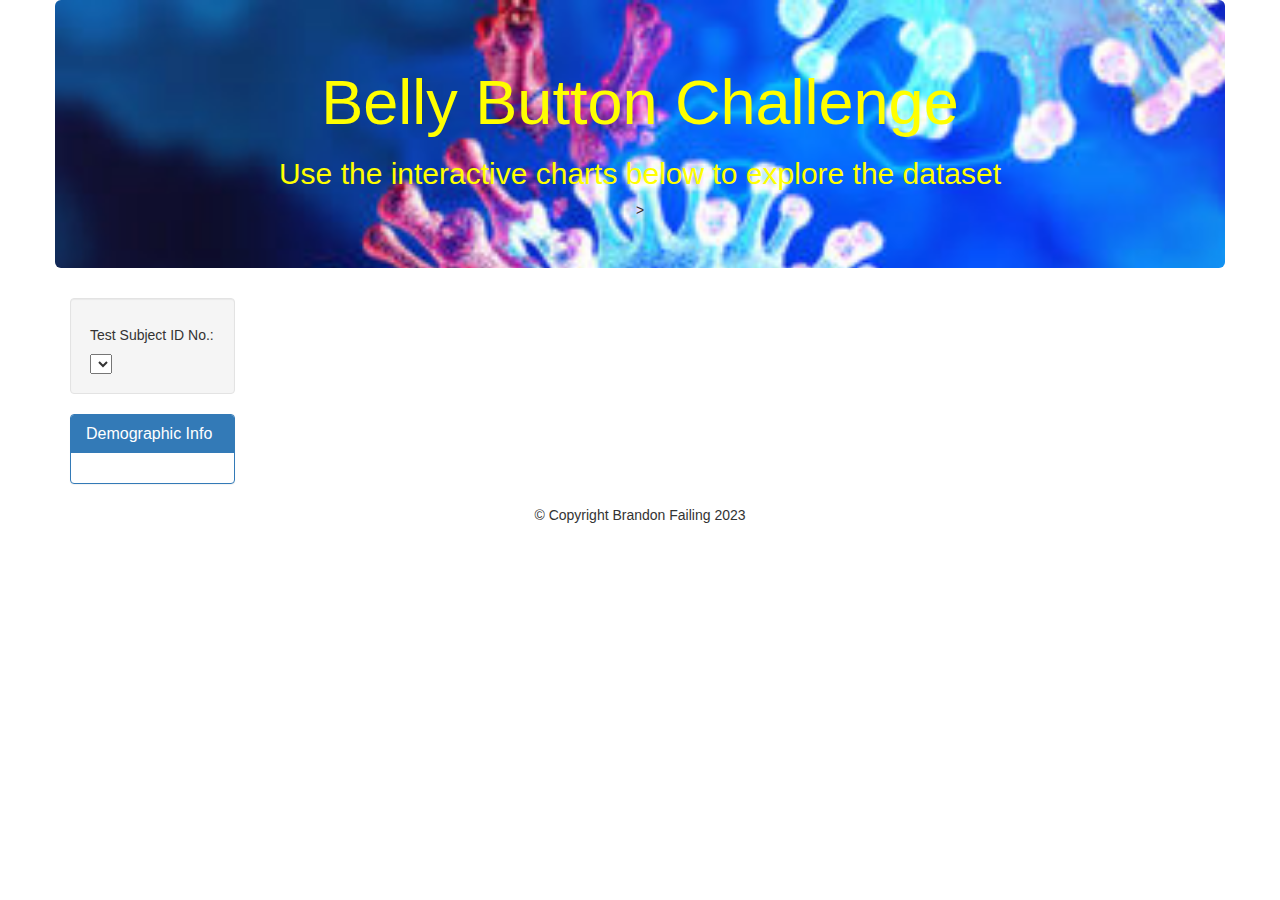
<file: index.html>
<!DOCTYPE html>
<html lang="en">

<head>
  <meta charset="UTF-8">
  <meta name="viewport" content="width=device-width, initial-scale=1.0">
  <meta http-equiv="X-UA-Compatible" content="ie=edge">
  <title>Belly Button Challenge</title>
  <link rel="stylesheet" href="https://maxcdn.bootstrapcdn.com/bootstrap/3.3.7/css/bootstrap.min.css">
</head>

<body>

  <div class="container">
    <div class="row">
      <div class="col-md-12 jumbotron text-center" style="background: url(./Images/virus.jpg) no-repeat center center fixed; -webkit-background-size: cover; -moz-background-size: cover; -o-background-size: cover; background-size: cover;" >
        <h1 style="color: yellow;">Belly Button Challenge</h1>
        <h2 style="color: yellow;">Use the interactive charts below to explore the dataset</h2>>
      </div>
    </div>
    <div class="row">
      <div class="col-md-2">
        <div class="well">
          <h5>Test Subject ID No.:</h5>
          <select id="selDataset" onchange="optionChanged(this.value)"></select>
        </div>
        <div class="panel panel-primary">
          <div class="panel-heading">
            <h3 class="panel-title">Demographic Info</h3>
          </div>
          <div id="sample-metadata" class="panel-body"></div>
        </div>
      </div>
      <div class="col-md-5">
        <div id="bar"></div>
      </div>
      <div class="col-md-5">
        <div id="gauge"></div>
      </div>
    </div>
    <div class="row">
      <div class="col-md-12">
        <div id="bubble"></div>
      </div>
    </div>
  </div>

  <footer class="footer" style="text-align: center;">
    <span class="bottom">&copy; Copyright Brandon Failing 2023</span>
  </footer>

  <script src="https://d3js.org/d3.v5.min.js"></script>
  <script src="https://cdn.plot.ly/plotly-latest.min.js"></script>
  <script src="app.js"></script>
  <script src="bonus.js"></script>
  
</body>

</html>
</file>
